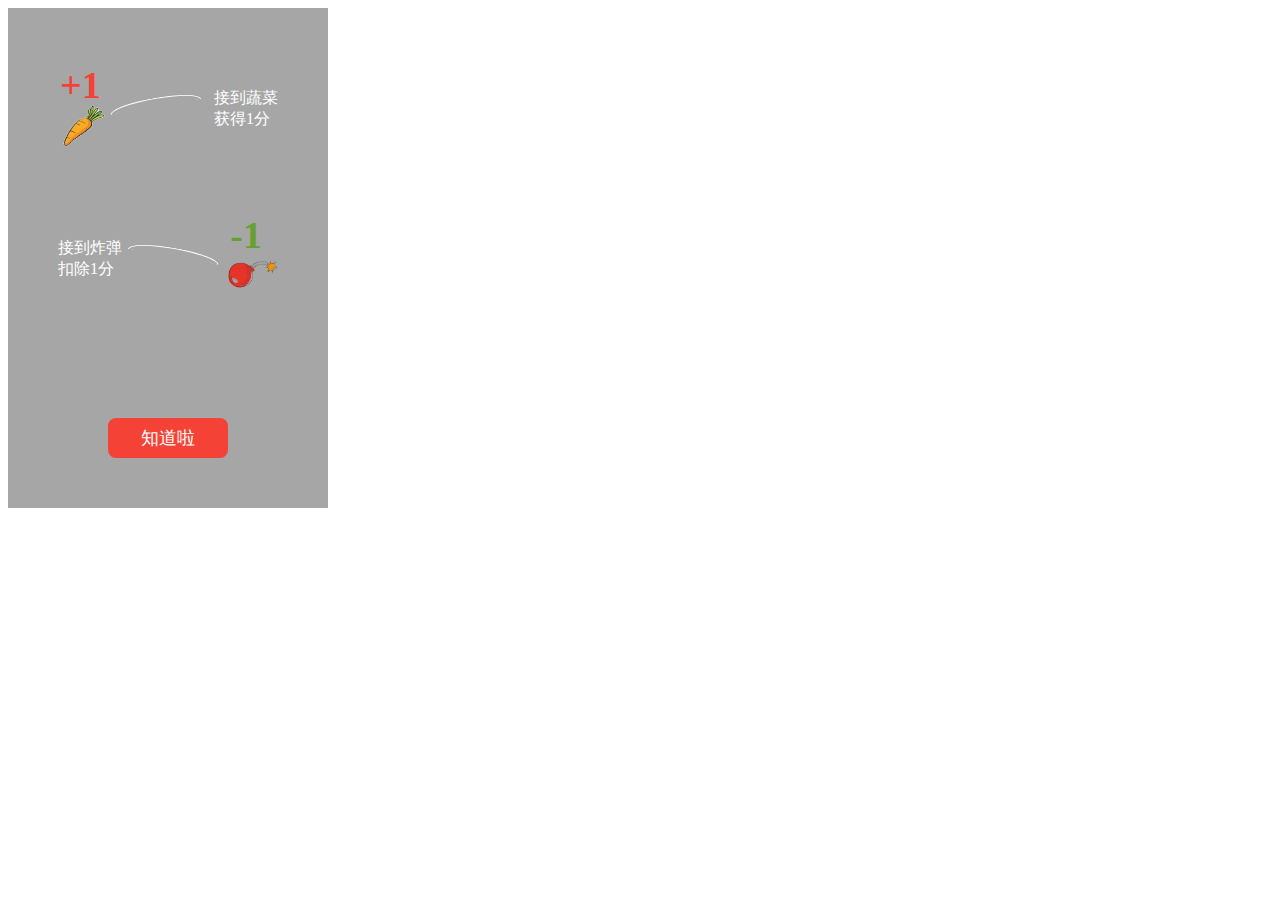
<file: hint.html>
<!DOCTYPE html>
<html lang="en">
  <head>
    <meta charset="UTF-8" />
    <meta name="viewport" content="width=device-width, initial-scale=1.0" />
    <title>Document</title>
    <style>
      body {
        background-color: #fff;
      }

      .container {
        width: 320px;
        height: 500px;
        background-color: rgba(0, 0, 0, 0.35);
        position: relative;
      }
      .hint {
        font-size: 16px;
        color: #fff;
        position: absolute;
      }
      .hint-good {
        top: 80px;
        right: 50px;
      }

      .hint-bad {
        top: 230px;
        left: 50px;
      }

      .boom {
        width: 50px;
        height: 50px;
        background: url('./images/game/item15.png') no-repeat 100% 100%;
        background-size: 100% 100%;
        position: absolute;
        top: 240px;
        right: 50px;
      }

      .vegetables {
        width: 50px;
        height: 50px;
        background: url('./images/game/item5.png') no-repeat 100% 100%;
        background-size: 100% 100%;
        position: absolute;
        top: 90px;
        left: 50px;
      }

      .line {
        width: 90px;
        height: 8px;
        border: 1px solid #fff;
        border-radius: 50% 50% 0 0/100% 100% 0 0;
        border-bottom: none;
      }

      .line1 {
        position: absolute;
        top: 90px;
        left: 46%;
        transform: translate(-50%) rotate(-10deg);
      }

      .line2 {
        position: absolute;
        top: 240px;
        left: 52%;
        transform: translate(-50%) rotate(10deg);
      }

      .score {
        font-weight: bold;
        font-size: 38px;
        position: absolute;
      }

      .plus {
        color: rgb(244, 67, 54);
        top: 55px;
        left: 52px;
      }

      .minus {
        color: rgb(102, 160, 48);
        top: 205px;
        right: 66px;
      }

      .btn {
        color: #fff;
        font-size: 18px;
        width: 120px;
        height: 40px;
        line-height: 40px;
        text-align: center;
        background-color: rgb(244, 67, 54);
        border-radius: 8px;

        position: absolute;
        bottom: 50px;
        left: 50%;
        transform: translateX(-50%);
      }
    </style>
  </head>
  <body>
    <div class="container">
      <div class="hint hint-good">
        接到蔬菜
        <br />
        获得1分
      </div>

      <div class="hint hint-bad">
        接到炸弹
        <br />
        扣除1分
      </div>

      <div class="line1 line"></div>
      <div class="line2 line"></div>

      <div class="boom"></div>

      <div class="plus score">+1</div>
      <div class="minus score">-1</div>

      <div class="vegetables"></div>

      <div class="btn">知道啦</div>
    </div>
  </body>
</html>
</file>
